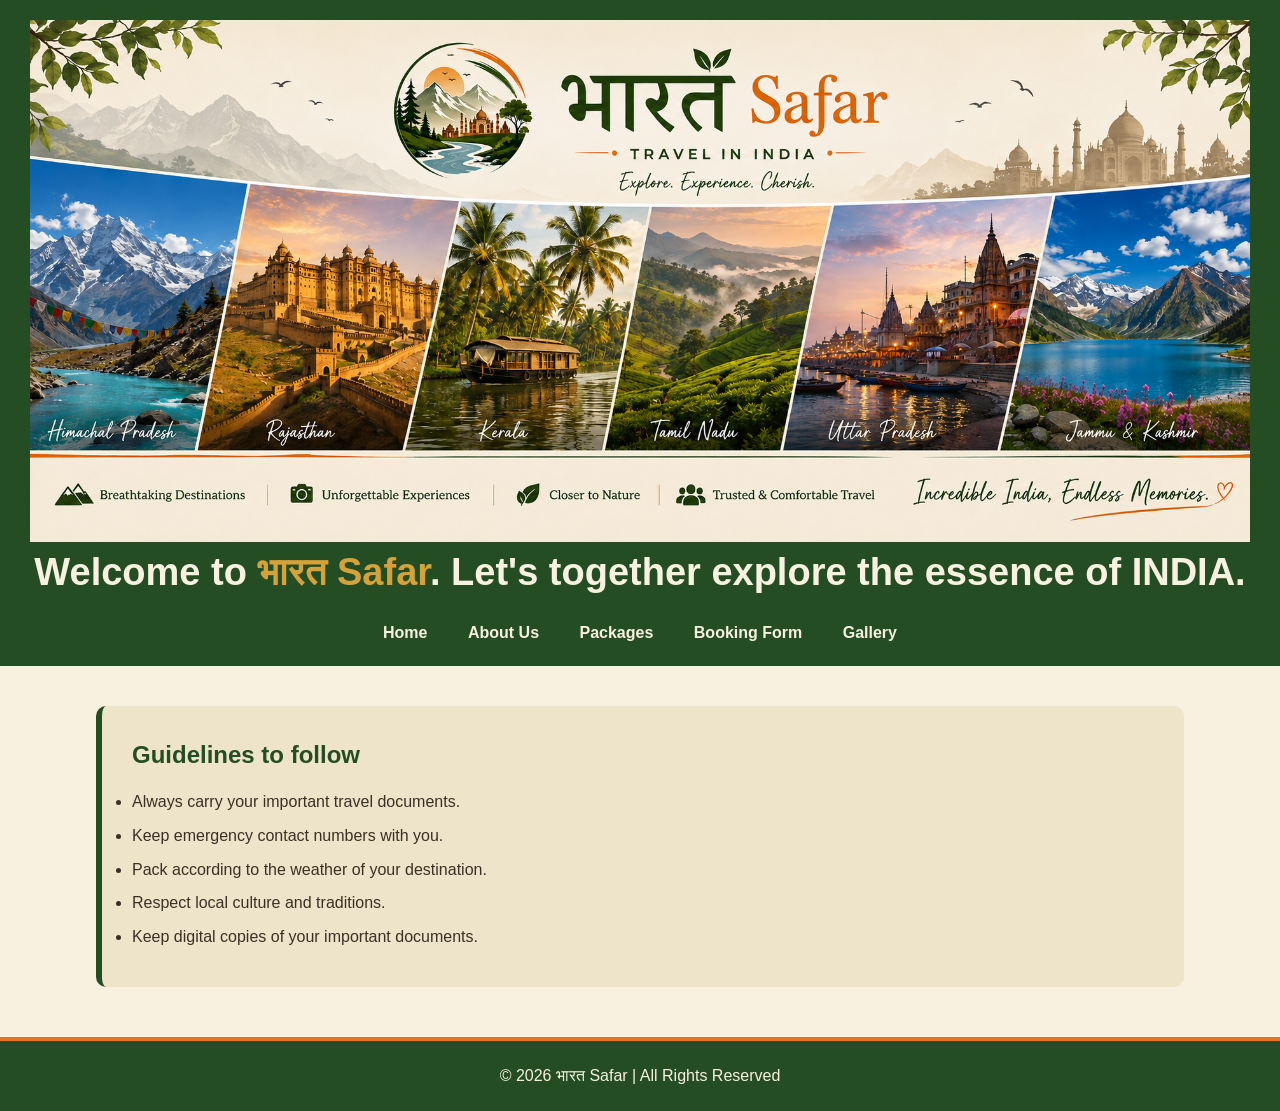
<file: index.html>
<!doctype html>
<html lang="en">
  <head>
    <meta charset="UTF-8" />
    <meta name="viewport" content="width=device-width, initial-scale=1.0" />

    <title>भारत Safar</title>
    <link rel="stylesheet" href="style.css" />
  </head>
  <body>
    <!--Home Page-->
    <header>
      <section id="home">
        <img
          src="images/banner.png"
          alt="भारत Safar"
          title="भारत Safar"
        />
        <h1>
          Welcome to <strong>भारत Safar</strong>. Let's together explore the
          essence of INDIA.
        </h1>
      </section>
      <!--Navigation-->
      <nav>
        <a href="index.html">Home</a>
        <a href="about.html">About Us</a>
        <a href="packages.html">Packages</a>
        <a href="booking.html">Booking Form</a>
        <a href="gallery.html">Gallery</a>
      </nav>
    </header>
    <section class="tips">
      <h2>Guidelines to follow</h2>
      <ul>
        <li>Always carry your important travel documents.</li>
        <li>Keep emergency contact numbers with you.</li>
        <li>Pack according to the weather of your destination.</li>
        <li>Respect local culture and traditions.</li>
        <li>Keep digital copies of your important documents.</li>
      </ul>
    </section>
    <footer>
      <p>&copy; 2026 भारत Safar | All Rights Reserved</p>
    </footer>
  </body>
</html>
</file>
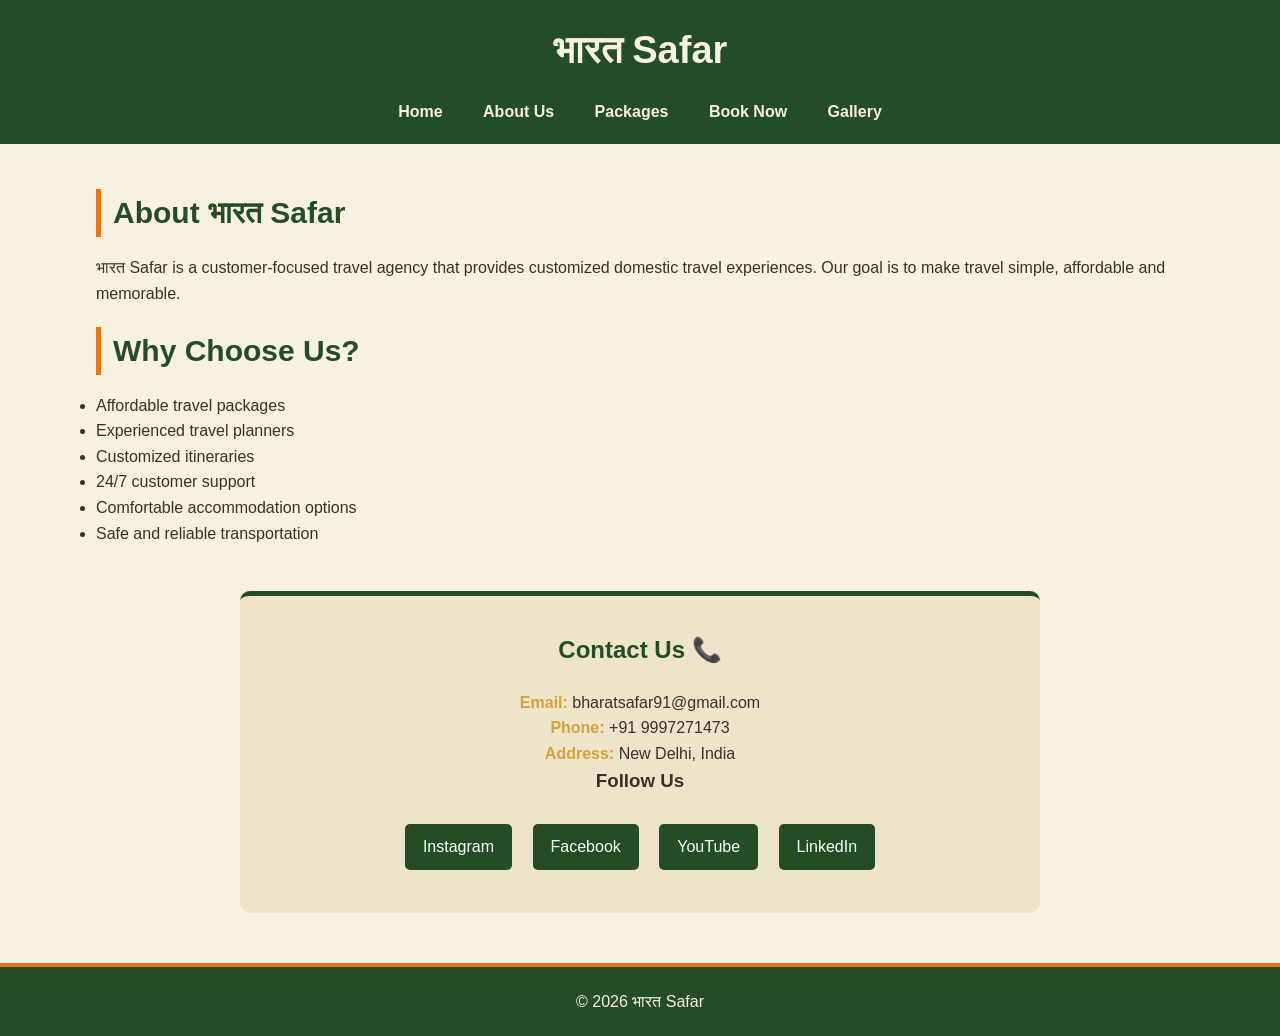
<file: about.html>
<!doctype html>
<html lang="en">
  <head>
    <meta charset="UTF-8" />
    <meta name="viewport" content="width=device-width, initial-scale=1.0" />
    <title>About भारत Safar</title>
    <link rel="stylesheet" href="style.css" />
  </head>
  <body>
    <header>
      <h1>भारत Safar</h1>
      <nav>
        <a href="index.html">Home</a>
        <a href="about.html">About Us</a>
        <a href="packages.html">Packages</a>
        <a href="booking.html">Book Now</a>
        <a href="gallery.html">Gallery</a>
      </nav>
    </header>
    <section class="content">
      <h2>About भारत Safar</h2>
      <p>
        भारत Safar is a customer-focused travel agency that provides customized
        domestic travel experiences. Our goal is to make travel simple,
        affordable and memorable.
      </p>
      <h2>Why Choose Us?</h2>
      <ul>
        <li>Affordable travel packages</li>
        <li>Experienced travel planners</li>
        <li>Customized itineraries</li>
        <li>24/7 customer support</li>
        <li>Comfortable accommodation options</li>
        <li>Safe and reliable transportation</li>
      </ul>
    </section>
    <section class="contact">
      <h2>Contact Us 📞</h2>
      <p><strong>Email:</strong> bharatsafar91@gmail.com</p>
      <p><strong>Phone:</strong> +91 9997271473</p>
      <p><strong>Address:</strong> New Delhi, India</p>

      <h3>Follow Us</h3>
      <div class="social-links">
        <a href="https://www.instagram.com/" target="_blank">Instagram</a>
        <a href="https://www.facebook.com/" target="_blank">Facebook</a>
        <a href="https://www.youtube.com/" target="_blank">YouTube</a>
        <a href="https://www.linkedin.com/" target="_blank">LinkedIn</a>
      </div>
    </section>
    <footer>
      <p>&copy; 2026 भारत Safar</p>
    </footer>
  </body>
</html>
</file>
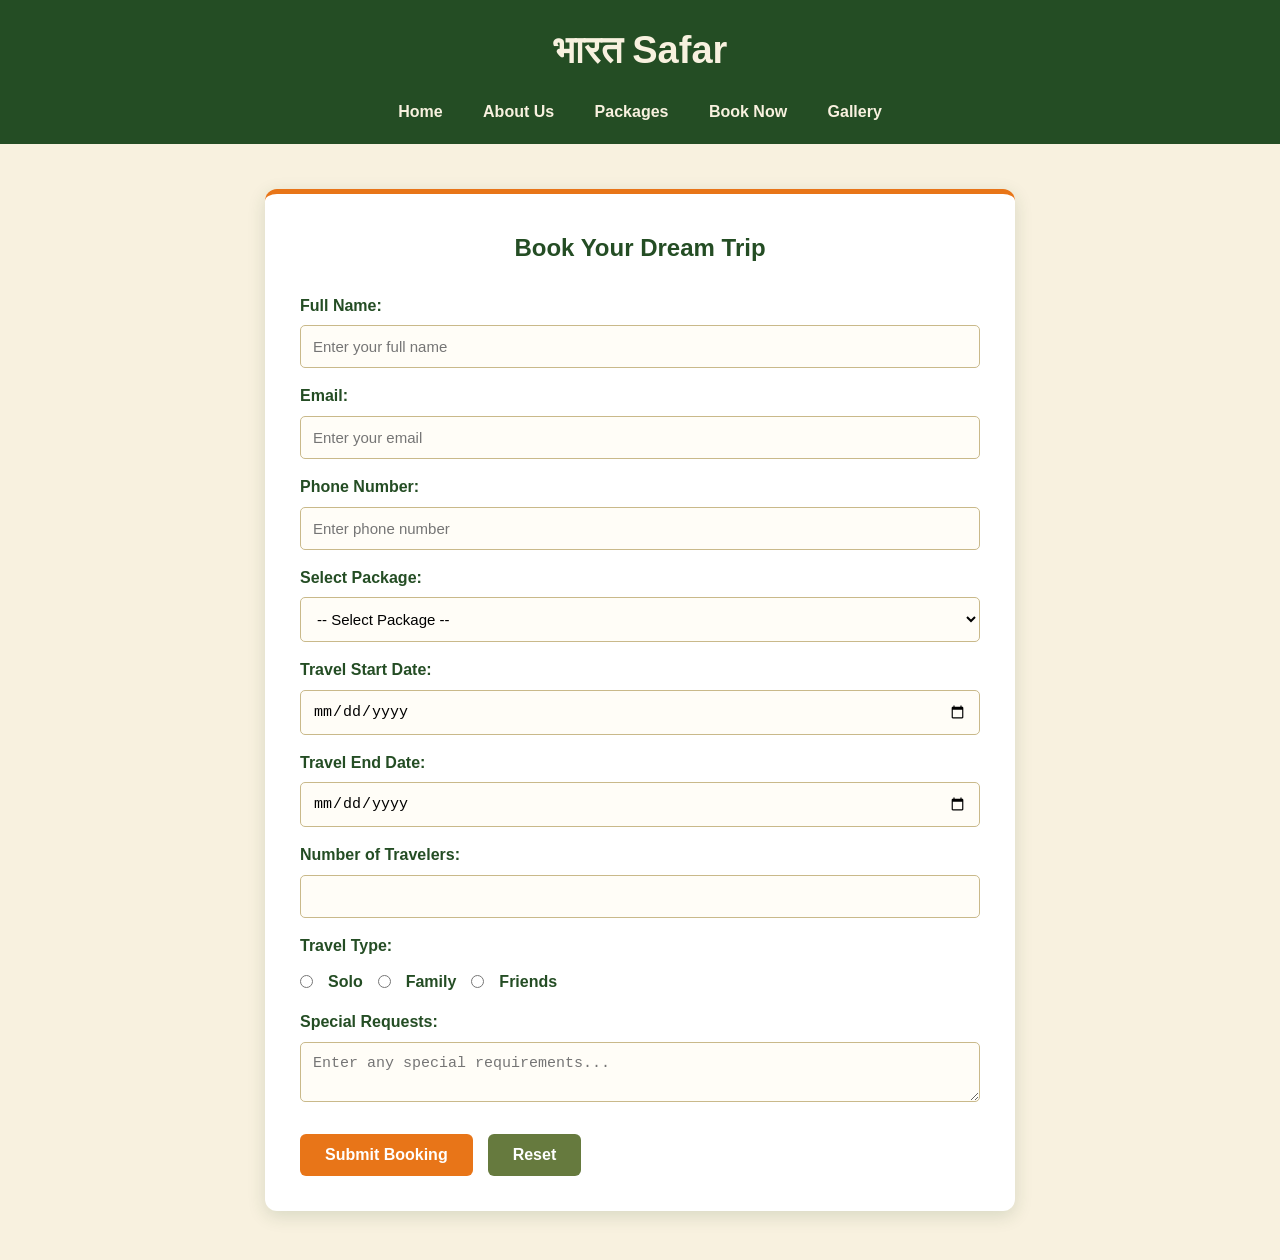
<file: booking.html>
<!doctype html>
<html lang="en">
  <head>
    <meta charset="UTF-8" />
    <meta name="viewport" content="width=device-width, initial-scale=1.0" />
    <title>भारत Safar | Book Now</title>
    <link rel="stylesheet" href="style.css" />
  </head>
  <body>
    <header>
      <h1>भारत Safar</h1>
      <nav>
        <a href="index.html">Home</a>
        <a href="about.html">About Us</a>
        <a href="packages.html">Packages</a>
        <a href="booking.html">Book Now</a>
        <a href="gallery.html">Gallery</a>
      </nav>
    </header>
    <section class="bookForm">
      <h2>Book Your Dream Trip</h2>
      <form>
        <label for="name">Full Name:</label>
        <input
          type="text"
          id="name"
          name="name"
          placeholder="Enter your full name"
          required
        />
        <label for="email">Email:</label>
        <input
          type="email"
          id="email"
          name="email"
          placeholder="Enter your email"
          required
        />
        <label for="phone">Phone Number:</label>
        <input
          type="tel"
          id="phone"
          name="phone"
          placeholder="Enter phone number"
          required
        />
        <label for="package">Select Package:</label>
        <select id="package" name="package" required>
          <option value="">-- Select Package --</option>
          <option value="north">Pahado Ki Aur</option>
          <option value="west">Royal Rajasthan & Gujrat</option>
          <option value="east">Seven Sister's Escape</option>
          <option value="south">Kerala Paradise</option>
        </select>

        <label for="start">Travel Start Date:</label>
        <input type="date" id="start" name="start" required />
        <label for="end">Travel End Date:</label>
        <input type="date" id="end" name="end" required />

        <label for="people">Number of Travelers:</label>
        <input
          type="number"
          id="people"
          name="people"
          min="1"
          max="20"
          required
        />

        <label>Travel Type:</label>
        <div class="radio-group">
          <input type="radio" id="solo" name="travelType" value="solo" />
          <label for="solo">Solo</label>

          <input type="radio" id="family" name="travelType" value="family" />
          <label for="family">Family</label>

          <input type="radio" id="friends" name="travelType" value="friends" />
          <label for="friends">Friends</label>
        </div>

        <label for="requests">Special Requests:</label>

        <textarea
          id="requests"
          name="requests"
          placeholder="Enter any special requirements..."
        ></textarea>

        <div class="bookForm-buttons">
          <button type="submit">Submit Booking</button>
          <button type="reset">Reset</button>
        </div>
      </form>
    </section>
  </body>
</html>
</file>
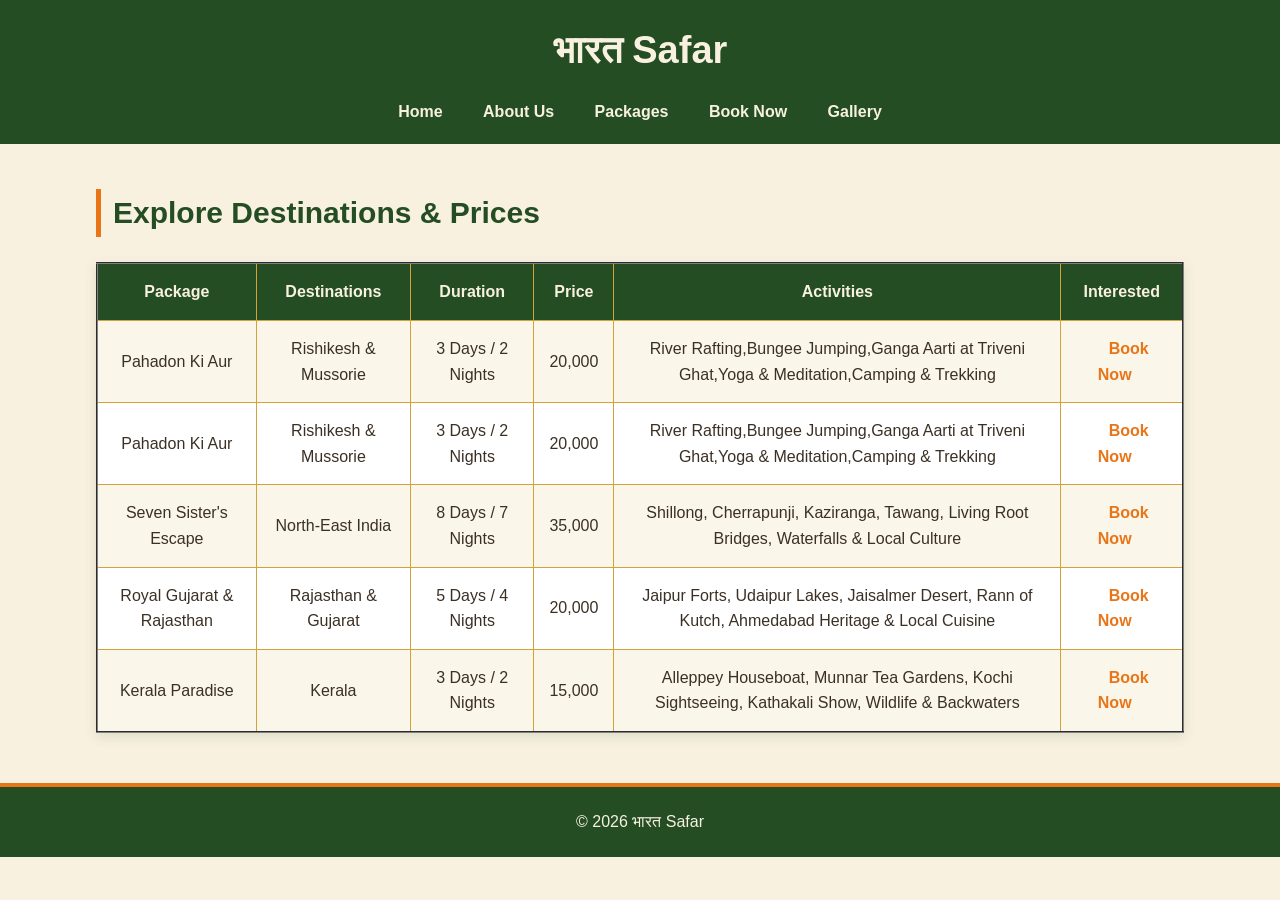
<file: packages.html>
<!doctype html>
<html lang="en">
  <head>
    <meta charset="UTF-8" />
    <meta name="viewport" content="width=device-width, initial-scale=1.0" />
    <title>भारत Safar | Travel Packages</title>
    <link rel="stylesheet" href="style.css" />
  </head>
  <body>
    <header>
      <h1>भारत Safar</h1>
      <nav>
        <a href="index.html">Home</a>
        <a href="about.html">About Us</a>
        <a href="packages.html">Packages</a>
        <a href="booking.html">Book Now</a>
        <a href="gallery.html">Gallery</a>
      </nav>
    </header>

    <section class="content">
      <h2>Explore Destinations & Prices</h2>
      <table border="2">
        <tr>
          <th>Package</th>
          <th>Destinations</th>
          <th>Duration</th>
          <th>Price</th>
          <th>Activities</th>
          <th>Interested</th>
        </tr>
        <tr>
          <td>Pahadon Ki Aur</td>
          <td>Rishikesh & Mussorie</td>
          <td>3 Days / 2 Nights</td>
          <td>20,000</td>
          <td>
            River Rafting,Bungee Jumping,Ganga Aarti at Triveni Ghat,Yoga &
            Meditation,Camping & Trekking
          </td>
          <td><a href="booking.html">Book Now</a></td>
        </tr>
        <tr>
          <td>Pahadon Ki Aur</td>
          <td>Rishikesh & Mussorie</td>
          <td>3 Days / 2 Nights</td>
          <td>20,000</td>
          <td>
            River Rafting,Bungee Jumping,Ganga Aarti at Triveni Ghat,Yoga &
            Meditation,Camping & Trekking
          </td>
          <td><a href="booking.html">Book Now</a></td>
        </tr>
        <tr>
          <td>Seven Sister's Escape</td>
          <td>North-East India</td>
          <td>8 Days / 7 Nights</td>
          <td>35,000</td>
          <td>
            Shillong, Cherrapunji, Kaziranga, Tawang, Living Root Bridges,
            Waterfalls & Local Culture
          </td>
          <td><a href="booking.html">Book Now</a></td>
        </tr>
        <tr>
          <td>Royal Gujarat & Rajasthan</td>
          <td>Rajasthan & Gujarat</td>
          <td>5 Days / 4 Nights</td>
          <td>20,000</td>
          <td>
            Jaipur Forts, Udaipur Lakes, Jaisalmer Desert, Rann of Kutch,
            Ahmedabad Heritage & Local Cuisine
          </td>
          <td><a href="booking.html">Book Now</a></td>
        </tr>
        <tr>
          <td>Kerala Paradise</td>
          <td>Kerala</td>
          <td>3 Days / 2 Nights</td>
          <td>15,000</td>
          <td>
            Alleppey Houseboat, Munnar Tea Gardens, Kochi Sightseeing, Kathakali
            Show, Wildlife & Backwaters
          </td>
          <td><a href="booking.html">Book Now</a></td>
        </tr>
      </table>
    </section>

    <footer>
      <p>&copy; 2026 भारत Safar</p>
    </footer>
  </body>
</html>
</file>
<file: style.css>
* {
    margin: 0;
    padding: 0;
    box-sizing: border-box;
}
body {
    font-family: Arial, sans-serif;
    background-color: #F8F1DF;
    color: #3B3025;
    line-height: 1.6;
}


header {
    background-color: #244D24;
    color: #F8F1DF;
    text-align: center;
    padding: 20px 30px;
}
header h1 {
    font-size: 38px;
    margin-bottom: 5px;
    color: #F8F1DF;
}
header p {
    color: #D5A23A;
    font-size: 16px;
}
strong
{
    color:#D5A23A ;
}

nav {
    margin-top: 18px;
}
nav a {
    color: #F8F1DF;
    text-decoration: none;
    margin: 0 18px;
    font-weight: bold;
    font-size: 16px;
    padding-bottom: 5px;
}
nav a:hover {
    color: #E87518;
    border-bottom: 2px solid #E87518;
}


#home img {
    width: 100%;
    height: auto;
    display: block;
}
.hero {
    min-height: 500px;

    background-image:
        linear-gradient(
            rgba(36, 77, 36, 0.25),
            rgba(36, 77, 36, 0.25)
        ),
        url("banner.png");

    background-size: cover;
    background-position: center;

    display: flex;
    justify-content: center;
    align-items: center;

    text-align: center;
}
.hero-content {
    background-color: rgba(248, 241, 223, 0.90);
    padding: 35px 50px;
    border-radius: 12px;

    border-left: 6px solid #E87518;
    border-right: 6px solid #244D24;
}
.hero-content h2 {
    color: #244D24;
    font-size: 42px;
    margin-bottom: 12px;
}
.hero-content p {
    color: #3B3025;
    font-size: 18px;
    margin-bottom: 25px;
}

.btn,
button {
    display: inline-block;

    background-color: #E87518;
    color: white;

    padding: 12px 25px;

    border: none;
    border-radius: 6px;

    text-decoration: none;
    cursor: pointer;

    font-size: 16px;
    font-weight: bold;
}

.btn:hover,
button:hover {
    background-color: #244D24;
}

.content {
    width: 85%;
    max-width: 1150px;

    margin: 45px auto;
}

.content h2 {
    color: #244D24;
    font-size: 30px;

    margin-bottom: 18px;

    border-left: 5px solid #E87518;
    padding-left: 12px;
}

.content p {
    margin-bottom: 20px;
}

.cards {
    display: flex;
    gap: 25px;

    margin-top: 30px;
}

.card {
    flex: 1;

    background-color: white;

    padding: 28px;

    text-align: center;

    border-radius: 10px;

    border-top: 4px solid #E87518;

    box-shadow: 0 4px 12px rgba(36, 77, 36, 0.15);
}

.card h3 {
    color: #244D24;
    margin-bottom: 10px;
}

.card:hover {
    transform: translateY(-5px);
    transition: 0.3s;

    box-shadow: 0 8px 18px rgba(36, 77, 36, 0.22);
}

.tips {
    width: 85%;
    max-width: 1150px;

    margin: 40px auto;

    padding: 30px;

    background-color: #EEE4C9;

    border-radius: 10px;

    border-left: 6px solid #244D24;
}

.tips h2 {
    color: #244D24;
    margin-bottom: 15px;
}

.tips li {
    margin: 8px 0;
}

table {
    width: 100%;

    border-collapse: collapse;

    margin-top: 25px;

    background-color: white;

    box-shadow: 0 4px 12px rgba(36, 77, 36, 0.12);
}

th,
td {
    padding: 15px;

    border: 1px solid #D5A23A;

    text-align: center;
}

th {
    background-color: #244D24;
    color: #F8F1DF;

    font-size: 16px;
}

tr:nth-child(even) {
    background-color: #FAF6EA;
}

tr:hover {
    background-color: #F4E4C5;
}

td a {

    color: #E87518;

    text-decoration: none;

    padding: 8px 14px;

    border-radius: 5px;

    font-weight: bold;
}

td a:hover {
    background-color: #244D24;
}

.bookForm{
    width: 80%;
    max-width: 750px;

    margin: 45px auto;

    background-color: white;

    padding: 35px;

    border-radius: 12px;

    border-top: 5px solid #E87518;

    box-shadow: 0 5px 18px rgba(36, 77, 36, 0.15);
}

.bookForm h2 {
    text-align: center;

    color: #244D24;

    margin-bottom: 25px;
}

.bookForm label {
    display: block;

    margin-top: 15px;

    font-weight: bold;

    color: #244D24;
}

input,
select,
textarea {
    width: 100%;

    padding: 12px;

    margin-top: 7px;

    border: 1px solid #C9B98A;

    border-radius: 5px;

    font-size: 15px;

    background-color: #FFFDF7;
}

input:focus,
select:focus,
textarea:focus {
    outline: none;

    border: 2px solid #E87518;
}

.radio-group {
    display: flex;

    gap: 15px;

    margin-top: 10px;

    align-items: center;
}

.radio-group input {
    width: auto;
    margin: 0;
}

.radio-group label {
    margin: 0;
}

.bookForm-buttons {
    display: flex;

    gap: 15px;

    margin-top: 25px;
}

.bookForm-buttons button[type="reset"] {
    background-color: #667A3E;
}

.bookForm-buttons button[type="reset"]:hover {
    background-color: #244D24;
}

.gallery {
    display: grid;

    grid-template-columns:
        repeat(auto-fit, minmax(280px, 1fr));

    gap: 25px;

    margin-top: 30px;
}

.gallery-item {
    background-color: white;

    border-radius: 10px;

    overflow: hidden;

    box-shadow: 0 4px 12px rgba(36, 77, 36, 0.15);

    border-bottom: 4px solid #E87518;
}

.gallery-item img {
    width: 100%;

    height: 220px;

    object-fit: cover;

    display: block;
}

.gallery-item h3 {
    color: #244D24;

    margin-top: 15px;

    padding: 0 18px;
}

.gallery-item p {
    padding: 0 18px 20px;
}

.gallery-item:hover {
    transform: scale(1.02);

    transition: 0.3s;
}

.contact {
    width: 80%;
    max-width: 800px;

    margin: 45px auto;

    background-color: #EEE4C9;

    padding: 35px;

    border-radius: 10px;

    border-top: 5px solid #244D24;

    text-align: center;
}

.contact h2 {
    color: #244D24;

    margin-bottom: 20px;
}

.social-links {
    margin-top: 20px;
}

.social-links a {
    display: inline-block;

    margin: 8px;

    padding: 10px 18px;

    background-color: #244D24;

    color: white;

    text-decoration: none;

    border-radius: 5px;
}

.social-links a:hover {
    background-color: #E87518;
}

footer {
    background-color: #244D24;

    color: #F8F1DF;

    text-align: center;

    padding: 22px;

    margin-top: 50px;

    border-top: 4px solid #E87518;
}

footer p {
    margin: 0;
}

@media (max-width: 700px) {

    header h1 {
        font-size: 28px;
    }

    nav a {
        display: block;

        margin: 10px;
    }

    .hero {
        min-height: 400px;
    }

    .hero-content {
        padding: 25px;
        margin: 20px;
    }

    .hero-content h2 {
        font-size: 30px;
    }

    .cards {
        flex-direction: column;
    }

    .content,
    .tips,
    .contact {
        width: 90%;
    }

    .form-section {
        width: 90%;
    }

    table {
        font-size: 12px;
    }

    th,
    td {
        padding: 8px;
    }

    .gallery {
        grid-template-columns: 1fr;
    }
}
</file>
